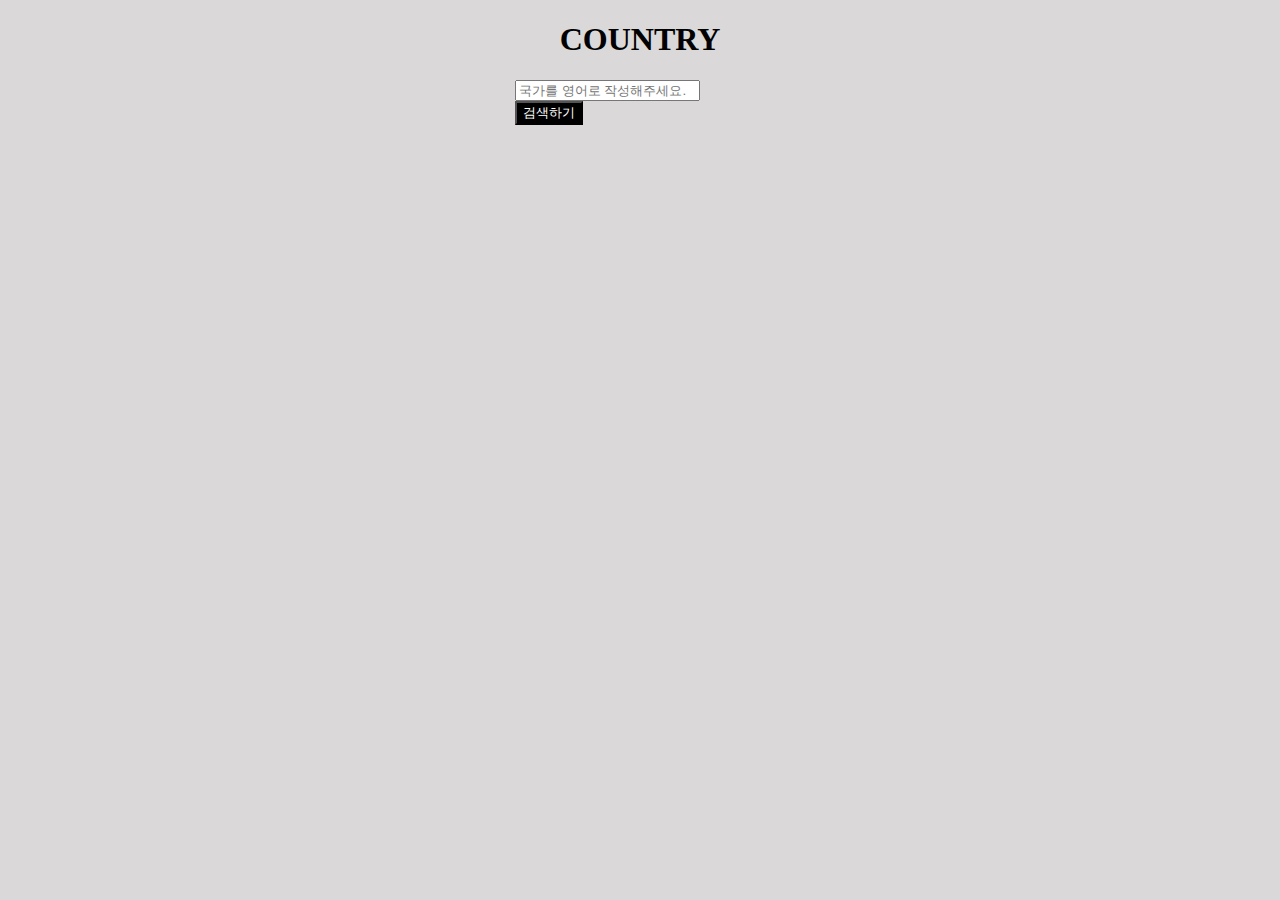
<file: assignment04/index.html>
<!DOCTYPE html>
<html lang="ko">
    <head>
        <title>Country</title>
        <link rel="stylesheet" href="style.css">
    </head>

    <body>
        <div class="MainTitle">
            <h1>COUNTRY</h1>
        </div>

        <div class="input_Container">
            <input id="Country_Input" type="text" placeholder="국가를 영어로 작성해주세요.">
            <button id="search_Btn">검색하기</button>
        </div>

        <div id="result"></div>
        <script src="script.js"></script>
    </body>

</html>
</file>
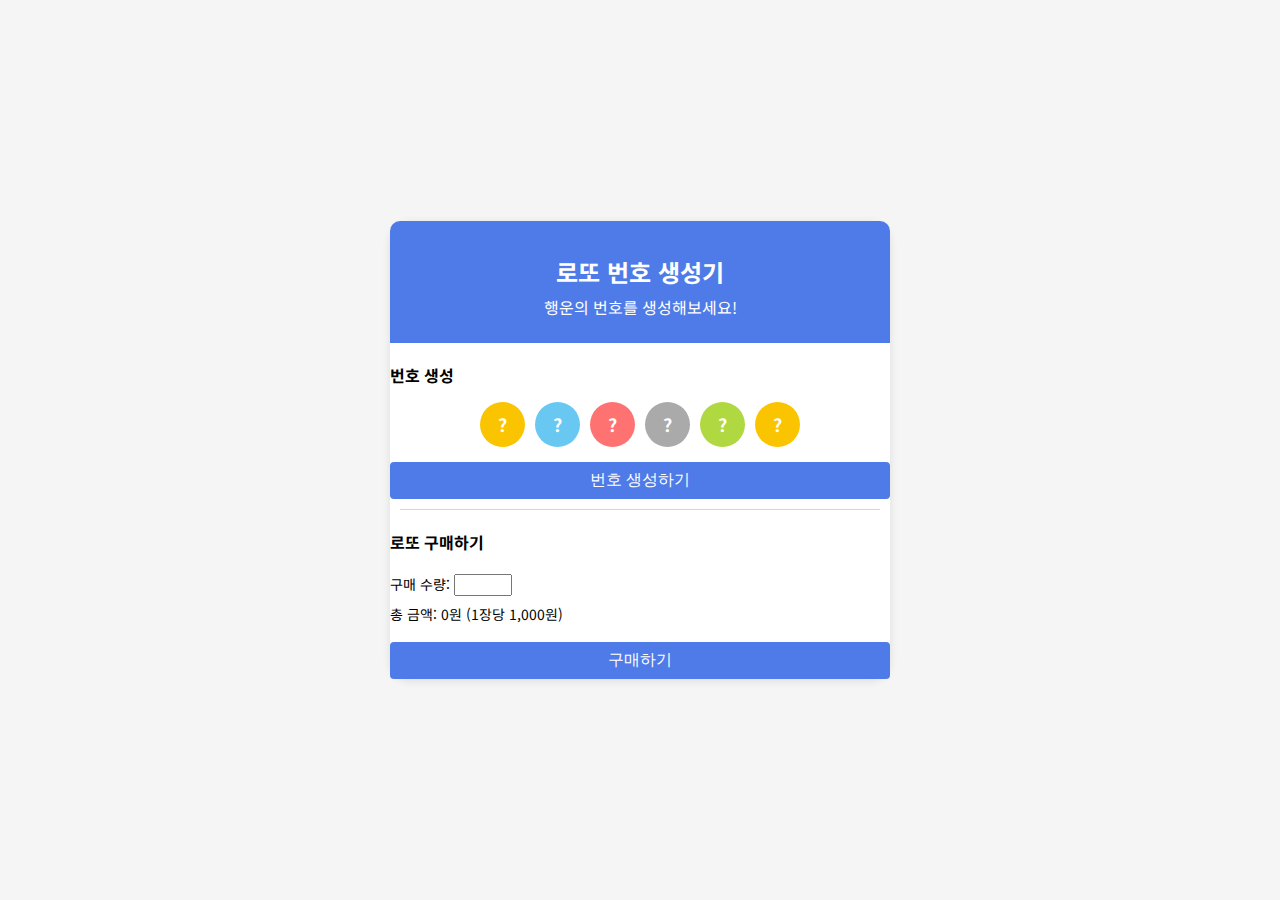
<file: Lotto/index.html>
<!DOCTYPE html>
<html lang="ko">
<head>
  <meta charset="UTF-8" />
  <link href="https://fonts.googleapis.com/css2?family=Noto+Sans+KR&display=swap" rel="stylesheet">
  <link rel="stylesheet" href="style.css">
  <title>로또 번호 생성기</title>
</head>
<body>
  <div class="container">
    <div class="start-box">
      <h1>로또 번호 생성기</h1>
      <p>행운의 번호를 생성해보세요!</p>
    </div>

    <h3 class="section-title">번호 생성</h3>
    <div class="lotto-number">
      <span class="ball-yellow">?</span>
      <span class="ball-blue">?</span>
      <span class="ball-red">?</span>
      <span class="ball-gray">?</span>
      <span class="ball-green">?</span>
      <span class="ball-yellow">?</span>
    </div>
    <button id="generate-button">번호 생성하기</button>

    <hr class="divider">

    <h3 class="section-title">로또 구매하기</h3>
    <div class="purchase-section">
      <label>구매 수량:</label>
      <input type="number" id="count-input" min="1" max="10" />
      <p id="total-price">총 금액: 0원 (1장당 1,000원)</p>
      <button id="buy-button">구매하기</button>
    </div>

    <div class="result-box" style="display: none;">
      <div id="winning-numbers"></div>
      <div id="result"></div>
    </div>
  </div>

  <script src="script.js"></script>
</body>
</html>
</file>
<file: assignment04/style.css>
body{
    background-color: rgb(218, 216, 216);
}

.MainTitle {
    text-align: center;
}

.input_Container{
    margin: 0 auto;
    width: 250px;
}

#result {
    margin: 0 auto;
    width: 200px;
}

#search_Btn{
    background-color: black;
    color: white;
}
</file>
<file: Lotto/style.css>
body {
  font-family: 'Noto Sans KR', sans-serif;
  background-color: #f5f5f5;
  margin: 0;
  height: 100vh;
  display: flex;
  justify-content: center;
  align-items: center;
}

.container {
  background-color: #ffffff;
  width: 500px;
  border-radius: 20px;
  box-shadow: 0 2px 8px rgba(0, 0, 0, 0.1);
  text-align: center;
  box-sizing: border-box;
  margin-top: 0;
  display: flex;
  flex-direction: column;
  justify-content: space-between;
}

.start-box {
  background-color: #4f7be8;
  color: white;
  text-align: center;
  border-radius: 10px 10px 0 0;
  padding: 16px 0;
  box-sizing: border-box;
  margin-bottom: 10px;
}

.start-box h1 {
  font-size: 24px;
  margin-bottom: 6px;
  font-weight: bold;
}

.start-box p {
  font-size: 16px;
  margin-top: 0px;
  font-weight: 400;
}

.section-title {
  font-size: 16px;
  text-align: left;
  margin: 10px 0 10px;
}

.divider {
  border: none;
  border-top: 1px solid rgb(213, 213, 213);
  margin: 10px;
}

.purchase-section {
  text-align: left;
}


.ball-yellow {
  display: flex;
  justify-content: center;
  align-items: center;
  width: 45px;
  height: 45px;
  border-radius: 50%;
  font-weight: bold;
  margin: 5px;
  font-size: 18px;
  color: white;
  background-color: #fbc400;
}


.ball-blue {
  display: flex;
  justify-content: center;
  align-items: center;
  width: 45px;
  height: 45px;
  border-radius: 50%;
  font-weight: bold;
  margin: 5px;
  font-size: 18px;
  color: white;
  background-color: #69c8f2;
}

.ball-red {
  display: flex;
  justify-content: center;
  align-items: center;
  width: 45px;
  height: 45px;
  border-radius: 50%;
  font-weight: bold;
  margin: 5px;
  font-size: 18px;
  color: white;
  background-color: #ff7272;
}

.ball-gray {
  display: flex;
  justify-content: center;
  align-items: center;
  width: 45px;
  height: 45px;
  border-radius: 50%;
  font-weight: bold;
  margin: 5px;
  font-size: 18px;
  color: white;
  background-color: #aaaaaa;
}

.ball-green {
  display: flex;
  justify-content: center;
  align-items: center;
  width: 45px;
  height: 45px;
  border-radius: 50%;
  font-weight: bold;
  margin: 5px;
  font-size: 18px;
  color: white;
  background-color: #b0d840;
}

.lotto-number {
  display: flex;
  justify-content: center;
  font-weight: bold;
  flex-wrap: wrap;
}


label, input {
  font-size: 14px;
  margin-top: 10px;
}

button {
  background-color: #4f7be8;
  border: none;
  padding: 8px 14px;
  font-size: 16px;
  border-radius: 4px;
  cursor: pointer;
  margin-top: 10px;
  color: white;
  width: 100%;
}

button:hover {
  background-color: #A0b3e0;
}

p {
  margin: 8px 0;
  font-size: 14px;
}

.result-box {
  background-color: #f6f6f6;
  padding: 20px;
  border-radius: 8px;
  margin-top: 20px;
  display: none;
}

.lotto-set {
  margin-bottom: 15px;
  padding-bottom: 10px;
}

.result-badge {
  background-color: #e3f2fd;
  padding: 10px;
  border-radius: 5px;
  margin-top: 10px;
  font-weight: bold;
}

.align-left {
  text-align: left;
  margin: 10px 0;
  font-size: 16px;
}
</file>
